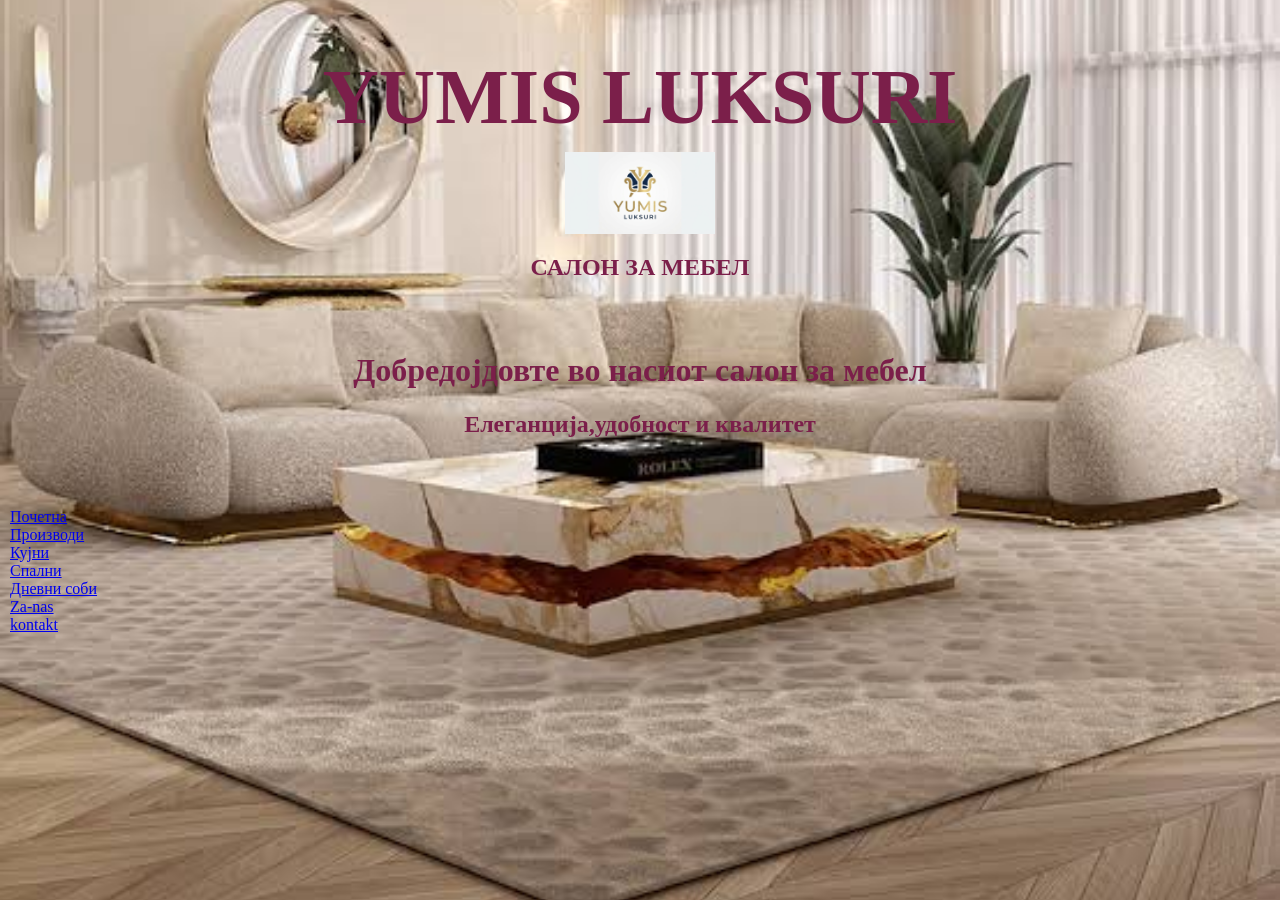
<file: index.html>
<!DOCTYPE html>
<html lang="mk">
    <head>
        
    <meta charset="UTF-8">
    <meta name="viewport" content="width=device-width, initial-scale=1.0">
    <title>JUMIS LUXSURY</title>
    <link rel="stylesheet" href="style.css">
    
    </head>
    </body>

    <div id="logo-sodrzina">
        <h1>YUMIS LUKSURI</h1>
    <img  id="slika-logo" src="assets/logo za salonot.jpg" alt="YUMIS luxsuri logo">
    </div>

    <h2 id="podnaslov">САЛОН ЗА МЕБЕЛ</h2>
<main>
    <h1>Добредојдовте во насиот салон за мебел</h1>
    <h2>Елеганција,удобност и квалитет</h2>
</main>


</nav>
<a href="index.html">Почетна</a><br>
<a href="proizvodi.html">Производи</a><br>
<a href="kujni.html">Кујни</a><br>
<a href="spalni.html">Спални</a><br>
<a href="dnevni.html">Дневни соби</a><br>
<a href="Za-nas.html">Za-nas</a><br>
<a href="kontakt.html">kontakt</a><br>
</nav>
</header>


</html>
</body>
</file>
<file: style.css>
body {
    font-family: "" Arial, Helvetica, sans-serif;
    background-image: url('assets/slika-za-sajtot1.jpg');
    background-size: cover;
    background-position: center;
    background-repeat: no-repeat;
    backgr0und-attachment: fixed;


    margin: 10px;
    padding: 0;
    color: rgb(123, 31, 74);
}
main{
    text-align: center;
    margin: 30px auto;
    padding: 20px;

}

#slika-logo{
width: 150px;
height:  auto;
display: block;
margin: 0 auto !important;
}

#logo-sodrzina {
    text-align: center !important;
}
#logo-sodrzina h1 {
    font-size: 78px;
    font-weight: bold;
    margin-bottom: 10px;
}
#podnaslov  {
    text-align: center;

}

nav {
    text-align: center;
    margin: 20px auto; !importantnter;


}
nav a {
    display: inline-block; !important;
    width: 220px;
    color: rgba(123, 31, 74); !important;
    text-decoration: none;
    font-size: 16px; !important;
    font-weight: bold;
    padding: 12px;20px;
    border-radius: 8px;
    background-color: white;
    box-shadow: 04px 6px rgba(o,0,0,0,1);
    font-famili: Arial, Helvetica, sans-serif  !important
    margin: 8px auto !important;
    text-align: center;
}

nav a:hover{
    background-color: #7e2250;
    color:white !important;

}
</file>
